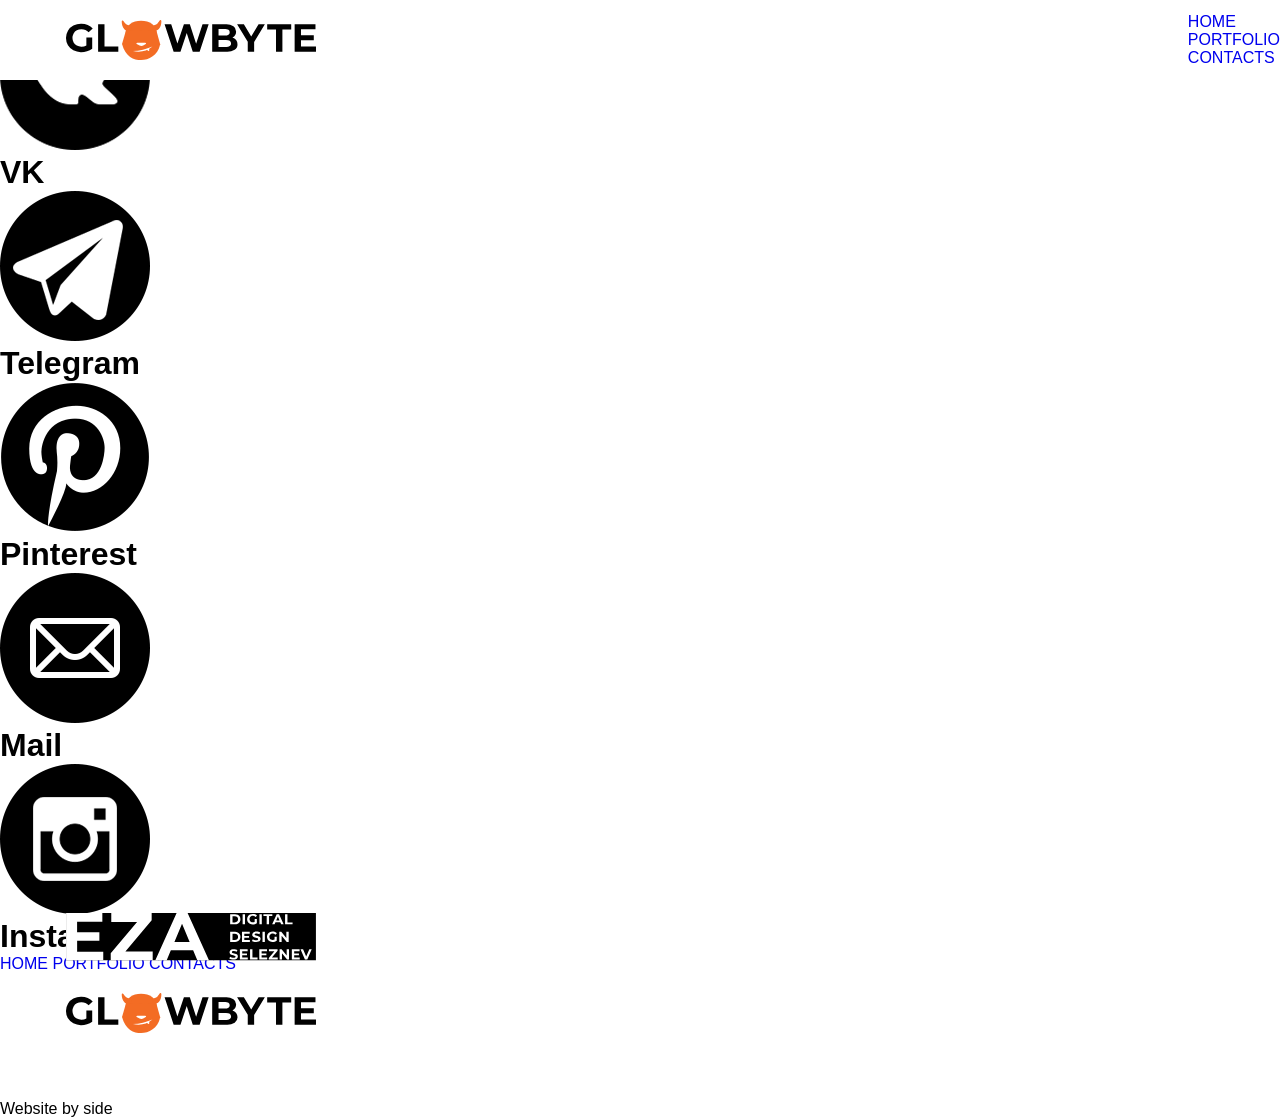
<file: contacts.html>
<!DOCTYPE html>
<html>
<head>
    <meta charset="UTF-8">
    <link rel="stylesheet" href="style.css">
    <link href="https://fonts.googleapis.com/css2?family=Raleway&display=swap" rel="stylesheet">
</head>
<body>
    <header>
        <div class="logo">
            <a href="index.html"><img class="graficlogo" src="img/my_logo.svg" alt="Logo"></a>
        </div>
        <nav>
            <div class="topnav" id="myTopnav">
                <div class="menu"><a href="index.html">HOME</a></div>
                <div class="menu"> <a href="portfolio.html">PORTFOLIO</a></div>
                
                <div class="menu"> <a href="contacts.html" class="mm">CONTACTS</a></div>
            </div>
        </nav>
    </header>
    <main>
       <div class="contacts__container">
            <div class="contacts">
                <div class="contacts__item">
                    <a href="https://vk.com/s_i_d_e" target="_blank"><img src="img/conacts_icon1.png" alt=""></a>
                    <h1>VK</h1>
                </div>
                <div class="contacts__item"> 
                    <a href="https://t.me/Seleznevg" target="_blank"><img src="img/conacts_icon2.png" alt=""></a>
                    <h1>Telegram</h1>
                </div>
                <div class="contacts__item">
                    <a href="https://pinterest.com/dark0527" target="_blank"><img src="img/conacts_icon3.png" alt=""></a>
                    <h1>Pinterest</h1>
                </div>
                <div class="contacts2">
                <div class="contacts__item2">
                    <a href="mailto:ujif245@gmail.com" target="_blank"><img src="img/conacts_icon4.png" alt=""></a>
                    <h1>Mail</h1>
                </div>
                <div class="contacts__item2">
                    <a href="https://www.instagram.com/kmfkg_byside/?hl=ru" target="_blank"><img src="img/conacts_icon5.png" alt=""></a>
                    <h1>Instagram</h1>
                </div>
                </div>
        </div>
    </main>
    <footer>
        <nav>
            <a href="index.html">HOME</a>
            <a href="portfolio.html">PORTFOLIO</a>
            
            <a href="contacts.html" class="border_bottom">CONTACTS</a>
        </nav>
        <div class="logo">
            <a href="index.html.html"><img class="graficlogo" src="img/my_logo.svg" alt=""></a>
        </div>
        <div class="social">
            <a href="https://vk.com/s_i_d_e"><img src="img/footer_icon1.png" alt=""></a>
            <a href="https://t.me/Seleznevg"><img src="img/footer_icon2.png" alt=""></a>
            <a href="https://pinterest.com/dark0527"><img src="img/footer_icon3.png" alt=""></a>
            <a href="mailto:ujif245@gmail.com"><img src="img/footer_icon4.png" alt=""></a>
            <a href="https://www.instagram.com/kmfkg_byside/?hl=ru"><img src="img/footer_icon5.png" alt=""></a>
        </div>
        <p>Website by side</p>
    </footer>
</body>
</html>
</file>
<file: style.css>
*{
    margin: 0;
}
a{
    text-decoration: none;
}
body{
    font-family: 'Montserrat', sans-serif; 
    background: white;
}




.menu__item{
	color: #000000;
    text-decoration: none;
	font-family: 'Montserrat';
	font-weight: 300;
    font-size: 18px;
}
.menu__item:hover{
	border-bottom: 2px solid #FD6A00;
}
header {
	position: fixed;
	width: 100%;
	top: 0;
	left: 0;
	z-index: 20;
	height:100px;
    
    display: flex;
    padding: -5px 0;
    padding-top: -10px;
    align-items: center;
    justify-content: space-between;
	
}
.header_back{
    position: fixed;
	width: 100%;
	top: -3px;
	left: 0;
	z-index: 19;
	height:100px;
    background-image: url(svg/hheder.svg) ;
    background-repeat: no-repeat;
    
}
.logo{
		display: block;
	width: 100px;
	height: 80px;
	background-image: url(svg/logo.svg);
    background-repeat: no-repeat;
    background-position: left;
	
	transform: scale(2.5);
	margin-left: 11vw;
}

.containerhh{
	display: flex;
	flex-direction: row;
    width: 100%;
    max-width: 1700px;
    margin: 0 auto;
    padding: 10px;
    position: relative;
}
.header__nav {
	padding-right: 50px;
	flex: 1 1 70%;
    right: 36px;
    display: block;
	display: flex;
	align-items: center;
	justify-content: flex-end;
}
.header__menu {
    margin-top: -30px;
    display: flex;
	position: relative;
}
.header__menu li {
	list-style: none;
	margin: 0px 0px 0px 36px;
	color: #000;
	font-size: 16px;
	text-transform: uppercase;
	text-decoration: none;
}



.back_monster_1{
    position: absolute;
    top: 150px;
    z-index: 0;
    right: 0;
    height: 1250px;
    width: 900px;
    background-image: url(svg/monster_1.svg);
    background-repeat: no-repeat;
}
.main_back{
    top: 720px;
    width: 100%;
    height: 2540px;
    position: absolute;
    z-index: 1;

    display: flex;
    flex-direction: column;
}
.main_back_011{
    top: 1000px;
    width: 100%;
    height: 1500px;
    position: absolute;
    z-index: 0;
    background-color: #FD6A00;
   
}
.mb_1{
    
    background-image: url(svg/mb_1.svg);
    background-repeat: no-repeat;
    background-position: top;
    width: 100%;
    height: 1320px;
    
}
.mb_2{
    background-color: #FD6A00;
    height: 0px;
    width: 100%;
}
.mb_3{
    background-image: url(svg/mb_2.svg);
    background-repeat: no-repeat;
    background-position: bottom;
    width: 100%;
    height: 1460px;
}
.main_back_3{
    top: 5100px;
    width: 100%;
    height: 2030px;
    
    background-image: url(svg/total.svg);
    background-repeat: no-repeat;
    background-position: bottom;
    background-position: center;
    position: absolute;
    z-index: 1;
}
.main_back_4{
    top: 4070px;
    width: 100%;
    height: 1300px;
 
    background-image: url(svg/road.svg);
    background-repeat: no-repeat;
    background-position: bottom;
    background-position: center;
    position: absolute;
    z-index: 1;
}
.main_back_2{
    top: 150px;
    right: 50px;
    width: 850px;
    height: 750px;
   
    background-repeat: no-repeat;
    background-position: left;
    
    position: absolute;
    z-index: 0;
}
.mb3{
    top: 3350px;
    right: 480px;
    width: 300px;
    height: 300px;
    background-image: url(svg/p_4.svg);
    background-position: left;
    background-repeat: no-repeat;
    position: absolute;
    z-index: 0;
}
.mb5{
    background-image: url(svg/p_42.svg);
    top: 3550px;
    left: -1100px;
    width: 600px;
    height: 600px;
    background-image: url(svg/p_41.svg);
    background-position: center;
    background-repeat: no-repeat;
    position: absolute;
    z-index: 0;
}
.mb6{
    top: 5000px;
    width: 2000px;
    height: 1080px;
    background-color: #00ffbf;
    background-image: url(svg/total.svg);
    background-position: center;
    background-repeat: no-repeat;
    position: absolute;
    z-index: 0;
}
.big_container{
  
    margin: auto;
    min-height: 9000px;
    max-height: 16000px;
    
    z-index: 2;
    position: relative;
    width: 100%;
    background-image: url(svg/footer.svg);
    background-repeat: no-repeat;
    background-position: bottom;
}
.footer{
    height: 270px;
    width: 100%;
    opacity: 0.5;
}
.container{
    max-width: 1420px;
    margin: auto;
    padding: 0px 100px;
    min-height: 8000px;
    max-height: 16000px;
    position: relative;
    z-index: 2;
}
.main_page{
    margin-bottom: 200px;
    height: 850px;
    max-width: 1420px;
    display: flex;
    justify-content: center;
}
.main_page01{
    width: 100%;
    height: 750px;

    display: flex;
}
.left{
    padding: 0 3%;
    margin-top: 7%;
    padding-top: 4%;
    height: 700px;
    flex: 1 1 55%;

    display: flex;
    flex-direction: column;
    background-image: url(svg/back1.svg);
    background-repeat: no-repeat;
    background-position: top;
}
.back_icon{
    color: #FD6A00;
    
}
.dddf{
    color: brown;
}
.h_text{
    margin-top: 10px;
    flex: 0 1 300px;
    width: 100%;
    background-image: url(svg/h.svg);
    background-repeat: no-repeat;
    background-position: center;
}
.container_regular_text{
    margin: 10px 0;
    width: 100%;
    display: flex;
}
.regular_text{
    
    margin-top: 2%;
    width: 100%;
    font-size: 25px;
}
/* .head_monster{
    display: none;
    width: 35%;
    background-color: crimson;
    background-image: url(head.svg);
    background-repeat: no-repeat;
    background-position:center; 
} 
*/
.container_button{
    width: 100%;
    margin-top: 5%;
    display: flex;
    justify-content: start;
}
.grand_button{
    flex: 0 1 640px;
    height: 70px;
    border: 4px solid black;
    display: flex;
    align-items: center;
    justify-content: center;
    font-size: 25px;
    font-weight: 500;
    font-family: 'Montserrat';
    text-decoration: none;
    color: black;
}
.grand_button:hover{
    color: white;
    background-color: #FD6A00;
    font-family: 'Montserrat';
    text-decoration: none;
}

.right{
    margin-left: 50px;
    
    background-position: bottom;
    background-repeat: no-repeat;
    z-index: 0;
    height: 200px;
    flex: 1 1 60%;
}
.page_2{
    padding: 0 3%;
    height: 1080px;
    max-width: 1420px;
    margin-bottom: -150px;
}
.p2_h{
    height: 225px;
    width: 100%;

}
.p2_h01{
    font-size: 80px;
    font-weight:700;
    display: flex;
    align-items: center;
    height: 125px;
    width: 100%;
}
.p2_h02{

    font-size: 18px;
    height: 50px;
    width: 100%;

}
.square_container{
    height: 670px;
    margin: auto;
    max-width: 70%;
    display: flex;
    flex-direction: row;
    justify-content: center;
    align-items: center;
    
    flex-wrap: wrap;
    
}
.square{
    height: 300px;
    flex: 0 0 300px;
    background: white;
    border-radius: 10%;
    padding-left: 15px;
    margin: 0 15px;
}
.square_h{
    padding-left: 10px;
    font-size: 23px;
    font-weight:600;
    height: 120px;
    width: 100%;
    display: flex;
    margin-top: 50px;
    align-items: end;
    margin-bottom: -30px;
}
.square_r{
    box-sizing: border-box;
    padding-left: 20px;
    padding-right: 30px;
    font-size: 16px;
    margin-top: 10px;
}
.page_5{
    max-width: 1420px;
    padding: 0 3%;
    height: 1080px;
   
    background-repeat: no-repeat;
    background-position: center;
    background-position: top;
}
.page_6{
    box-sizing: border-box;
    margin-top: 400px;
    height: 1100px;
    width: 100%;
}
.p6_h{
    color: white;
    margin-top: 600px;
    height: 100px;
    width: auto;

    font-size: 80px;
    font-weight:700;
}
.regular_text_6{
    margin-top: 50px;
    height: 300px;
    width: auto;
    font-size: 25px;
    font-weight:300;
    color: white;
}
.page_7{
    margin-top: -150px;
    padding-top: 100px;
    min-height: 600px;
    max-height: 4000px;
    width: auto;
}
section {
    min-height: 100vh;
    width: 80%;
    margin: 0 auto;
    display: flex;
    flex-direction: column;
    align-items: center;
  }

.p7_h{
    padding-bottom: 50px;
    font-size: 80px;
    height: 100px;
    width:auto;
    font-weight:700;
}
.faq{
    max-width: 700px;
    margin-top: 1rem;
    padding-bottom: 1rem;
    border-bottom: 1px solid black;
    cursor: pointer;
}

.qustion {
    display: flex;
    justify-content: space-between ;
    align-items: center;
}

.qustion h3{
    font-size: 20px;
    font-weight:500;
}

.answer {
    max-height: 0;
    overflow: hidden;
    transition: max-height 1.4s ease;
}

.answer p{
    padding-top: 1rem;
    line-height: 1.6;
    font-size: 18px;
}
.faq.active .answer{
    max-height: 300px;
    animation: fade 1s ease-in-out;
}
.faq.active svg{
    transform: rotate(180deg);
}

svg{
    transition: transform 0.5s ease-in;
}

@keyframes fade{
    from{
        opacity: 0;
        transform: translateY(-10px);
    }
    to{
        opacity: 1;
        transform: translateY(0px);
    }
}
.svg-circleplus { height: 50px; stroke: #FD6A00; }

.page_3{
    height: 1080px;
    width: auto;
    margin-top: 100px;
    display: flex;
    flex-direction: column;
}
.p3_h{
    box-sizing: border-box;
    padding-right: 20px;
    font-size: 80px;
    width: 100%;
    display: flex;
    justify-content: end;
 
    font-weight:700;
    align-items: center;
    height: 125px;
    flex-direction: row-reverse;
}
.big_sec{
    height: 1000px;
    width: auto;
   
    padding: 0 180px;
}
.sec_squared_one{
    height: 120px;
    flex: 0 0 120px;
    background-image: url(svg/one.svg) ;
    background-repeat: no-repeat;
    background-position: right ;
}
.sec_squared_two{
    box-sizing: border-box;
    margin-left: -35px;
    height: 120px;
    flex: 0 0 120px;
    background-image: url(svg/two.svg) ;
    background-repeat: no-repeat;
    background-position: left ;
}
.sec_squared_three{
    height: 120px;
    flex: 0 0 120px;
    background-image: url(svg/three.svg) ;
    background-repeat: no-repeat;
    background-position: right ;
}
.secsec{
    margin-top: 90px;
    height: 150px;
    width: auto;
  
    display: flex;
}
.secsecr{
    margin-top: 90px;
    font-size: 20px;
    display: flex;
    justify-content: end;
    flex-direction: row-reverse;
 
}
.sec_h{
    margin-bottom: 15px;
    font-size: 23px;
    font-weight: 600;
}
.sec_text{
    height: 150px;
    width: 550px;
    padding-left: 10px;
    font-size: 20px;
    margin-left: 25px;
    border-left: 2px solid black;
}
.sec_textr{
    height: 150px;
    width: 500px;
    padding-right: 10px;
    font-size: 20px;
    margin-right: 55px;
    border-right: 2px solid black;
}
.page_4{
    width: auto;
    height: 1000px;
    margin-top: 80px;
    display: flex;
    align-items: center;
    flex-direction: column;
}
.p4_h{
    display: flex;
    padding-left: 40px;
    height: 100px;
    width: 100%;
    font-size: 100px;
    font-weight:700;
}
.item_house{
    margin-top: 180px;
   
    height: 600px;
    display: flex;
    justify-content: center;
    flex-direction: row;
    align-items: center;
}
.owldddf{
    height: 400px;
    width: 400px;
  
}
.item{
    margin: auto;
    height: 320px;
    width: 320px;
    display: flex;
    flex-direction: column;
    justify-content: flex-end;
    align-items: center;
}
.squ_owl{
    background-color: black;
    width: 250px;
    height: 250px;
    margin-bottom: 10px;
}
.item11{
    height: 40px;
    width: 100%;
    display: flex;
    justify-content: center;
    font-size: 14px;
}
.item12{
    display: flex;
    justify-content: center;
    font-size: 25px;
    font-weight:600;
    height: 25px;
    width: 100%;
}
.page_8{
    height: 960px;
    width: auto;
}
.p8_h{
    height: 150px;
    width: auto;
    background-image: url(svg/h_form.svg);
    background-repeat: no-repeat;
    background-position: center;
}
.p8_main{
    margin-top: 60px;
    height: 600px;
    width: auto;
    display: flex;
    justify-content: center;
    align-items: center;
    flex-direction: column;
}
.line{
    margin-top: 20px;
    padding-left: 10px;
    height: 40px;
    flex: 1 1 600px;
    box-sizing: border-box;
    display: flex;
    align-items: center;
    color: #7C7C7C;
}
.line6{
    margin-top: 20px;
    padding-left: 10px;
    height: 50px;
    width: 200px;
    display: flex;
    justify-content: center;
    align-items: center;
    color: #7C7C7C;
    border: 1px solid black;
}
.clear{
    display: none;
}
.custom-select {
    position: relative;
  }
  .custom-select select {
    display: none; /*hide original SELECT element:*/
    color: #7C7C7C;
  }
  /*style the arrow inside the select element:*/
  .select-selected:after {
    position: absolute;
    content: "";
    top: 14px;
    right: 10px;
    width: 0;
    height: 0;
    background-image: url(svg/que_form.svg);
    border: 6px solid transparent;
    border-color: #7C7C7C transparent transparent transparent;
  }
  /*point the arrow upwards when the select box is open (active):*/
  .select-selected.select-arrow-active:after {
    border-color: transparent transparent #7C7C7C transparent;
    top: 7px;
  }
  /*style the items (options), including the selected item:*/
  .select-items div,.select-selected {
    color: #7C7C7C;
    padding: 8px 0;
    border: 1px solid transparent;

    cursor: pointer;
  }
  .select-items {
    position: absolute;
    background-color: white;
    top: 100%;
    left: 0;
    right: 0;
    z-index: 99;
  }
  /*hide the items when the select box is closed:*/
  .select-hide {
    display: none;
  }
  .select-items div:hover, .same-as-selected {
    background-color: rgba(0, 0, 0, 0.1);
  }
  .owl-nav{
      display: flex;
      justify-content: flex-end;

  }
  .navClass{
      width: 100px;
      height: 100px;
      background-color: blueviolet;
  }
  .owl-prev{
     background-color: rgb(255, 0, 0);
      box-sizing: border-box;
      width: 100px;
      height: 100px;
      border: 10px  solid black;
      font-size: 100px;
  }
  .owl-next{
      background-image: url(svg/p_4.svg);
    background-color: rgb(255, 0, 0);
     box-sizing: border-box;
     width: 100px;
     height: 100px;
     color: blue;
     font-size: 100px;
 }
 .rdr{
     color: brown;
     width: 100px;
     height: 100px;
 }
 .name1:focus{
    text-decoration: none;
    border: 4px solid red;
 }
 input[type=text]:focus{
    outline: none; 
 }
 input[type=role]:focus{
    outline: none; 
 }
 input[type=tell]:focus{
    outline: none;
 }
 input[type=email]:focus{
    outline: none;
 }
 input[type=name]:focus{
    outline: none;
 }
 input[type=text]:focus{
    outline: none; 
 }
/* Sprite */
.radio, .drop li, .slct, .check {
	background: url(svg/sprite.png) 0 0 no-repeat;
}
/* = Input */
.customForm input {
	width: 500px;
	font-size: 15px;
	padding: 6px 0 4px 10px;
	border: 1px solid black;
    font-weight: 500;
    font-family: 'Montserrat';
    z-index: 99;
}
.customForm textarea {
    color: #9c9c9c;
    font-weight: 500;
    margin-top: 20px;
	display: block;
	/* = Убираем скролл */
	overflow: auto;
	/* = Убираем увеличение */
	resize: none;
	width: 500px;
	height: 50px;
    font-size: 12px;
	border: 1px solid black;
    font-weight: 500;
	/* = Добавим фон, рамку, отступ */
    margin-bottom: 20px;
    font-family: 'Montserrat';
    box-sizing: border-box;
    padding-left: 10px;
    z-index: 99;
    position: relative;
}
textarea:focus{
    outline: none;
}
/* = Переключатели Radio Button */
.radioblock{
    margin-top: 20px;
    display: flex;
    justify-content: space-around;
    width: 500px;
    margin-bottom: 10px;
    font-family: 'Montserrat';
    z-index: 99;
}
.radio {
	display: block;
	height: 25px;
	background-position: 0 -56px;
	coloR: #444;
	cursor: pointer;
	text-indent: 22px;
	font-size: 13px;
    font-family: 'Montserrat';
    z-index: 99;
}
.radio.active {
	background-position: 0 -86px;
}
.radio.error {
	border-color: #ff0000;
}
/*	=	Select */
.slct {
    margin-top: 20px;
	display: block;
	
    font-weight: 500;
    box-sizing: border-box;
	width: 500px;
    height: 40px;
	display: flex;
    align-items: center;
    padding-left: 10px;
	color: #B9B9C1;
	background-position: 290px -145px;
    font-family: 'Montserrat';
	/*
		Супер финт обрезаем текст
		чтобы не вылезал за рамку
	*/
	overflow: hidden;
	white-space:nowrap;
	text-overflow: ellipsis;
	-o-text-overflow: ellipsis;	
    border: 1px solid black;
    font-size: 15px;
}
.slct.active {
	border-bottom: none;
}
.drop {
	margin: 0;
	padding: 0;
	width: 500px;
	border: 1px solid #363636;
	border-top: none;
	display: none;
	position: absolute;
	background: #fff;
}
.drop li {
	list-style: none;
	border-top: 1px solid #e8e8e8;
	cursor: pointer;
	display: block;
	color: #444;
	padding: 4px 15px 4px 25px;
	background-position: 10px -119px;
}
.drop li:hover {
	background-color: #e8e8e8;
	color: #222;
}
.sendmail{
    display: flex;
    justify-content: center;
}

/*	=	Form Send */
.sendmail button {
    margin-top: 30px;
	width: 200px;
	height: 40px;
	border: 2px solid rgb(58, 58, 58);
	background: #fff;
	color: rgb(0, 0, 0);
	cursor: pointer;
    box-shadow: #363636 ;
    font-size: 20px;
    font-weight: 500;
    font-family: 'Montserrat';
    z-index: 99;
}
.sendmail button:hover {
    background-color: #FD6A00;
    color: white;
    
}
.textarea{
    outline: none;
    font-family: 'Montserrat';
}
.sendmail button:active {
	zoom: 1;
}
.footer{
   
}
.bl1{
    height: 600px;
    left: -50px;
    bottom: -7750px;
    width: 100%;
    background-image: url(svg/bl_left1.svg);
    background-repeat: no-repeat;
    background-position: left;
    position: absolute;
    z-index: 0;
}
.bl2{
    height: 440px;
    left: 0px;
    bottom: -6650px;
    width: 100%;
    background-image: url(svg/bl_left2.svg);
    background-repeat: no-repeat;
    background-position: left;
    position: absolute;
    z-index: 0;
}
.bl3{
    height: 440px;
    right: 0px;
    bottom: -7150px;
    width: 100%;
    background-image: url(svg/bl_right.svg);
    background-repeat: no-repeat;
    background-position: right;
    position: absolute;
    z-index: 0;
}
.container_button{
 
}
.liquid-button{
    margin-top: -25px;
    margin-left: 22%;
    font-family: 'Montserrat';
    transform: scale(1.9); 
}
.liquid-button path {
  cursor: pointer;
   
}
.thankyou_message {
    padding: 20px 10px 30px 10px;
    width: 55%;
    background-color: #FD6A00;
    text-align: center;
   border-radius: 40px;
   color: white;
}
.thankyou_message_h1{
    font-size: 3vw;
}
.thankyou_message_h1_01{
    font-size: 1.5vw;
    margin-bottom: 5px;
}
.thankyou_message_p{
    font-size: 1vw;
}
h5{
    font-size: 1vw;
}




@-moz-document url-prefix() {
  .square_h{
    padding-left: 10px;
    font-size: 23px;
    font-weight:600;
    height: 120px;
    width: 100%;
    display: flex;
    margin-top: 10px;
    align-items: end;
    margin-bottom: 10px;
}
.square_r{
    box-sizing: border-box;
    padding-left: 20px;
    padding-right: 30px;
    font-size: 16px;
}
}
@media (max-width:1790px){
    .header__menu{
        margin-top: 0px;
    }
    .back_monster_1{
    position: absolute;
    top: 120px;
    z-index: 0;
    right: 0;
    height: 1250px;
    width: 800px;
    background-image: url(svg/monster_1.svg);
    background-repeat: no-repeat;
    }
    header {
	position: fixed;
	width: 100%;
	top: 0;
	left: 0;
	z-index: 20;
	height:80px;
    background-color: white;
    background-repeat: no-repeat;
    display: flex;
    padding: -5px 0;
    
    align-items: center;
    justify-content: space-between;
	
    }
    .page_6{
        padding-left: 20px;
    }
    .main_back_2{
    top: 150px;
    right: 20px;
    width: 850px;
    height: 750px;
 
    background-repeat: no-repeat;
    background-position: left;
    
    position: absolute;
    z-index: 0;
    }
}
@media (max-width:1740px){
    .bl1{
    height: 600px;
    left: -800px;
    bottom: -7700px;
    width: 100%;
    background-image: url(svg/bl_left1.svg);
    background-repeat: no-repeat;
    background-position: bottom;
    position: absolute;
    z-index: 0;
}
.bl2{
    height: 440px;
    left: -750px;
    bottom: -6750px;
    width: 100%;
    background-image: url(svg/bl_left2.svg);
    background-repeat: no-repeat;
    background-position: bottom;
    position: absolute;
    z-index: 0;
}
.bl3{
    height: 440px;
    right: 0px;
    bottom: -7000px;
    width: 100%;
    background-image: url(svg/bl_right.svg);
    background-repeat: no-repeat;
    background-position: right;
    position: absolute;
    z-index: 0;
}
    .page_7{
        margin-top: -150px;
    }
    .page_6{
        padding-left: 40px;
    }
    .main_back_2{
    top: 150px;
    right: 100px;
    width: 850px;
    height: 750px;
 
    background-repeat: no-repeat;
    background-position: right;
    position: absolute;
    z-index: 0;
    }
}
@media (max-width:1620px){
    .back_monster_1{
    position: absolute;
    top: 120px;
    z-index: 0;
    right: 30px;
    height: 1250px;
    width: 700px;
    background-image: url(svg/monster_1.svg);
    background-repeat: no-repeat;
    }
    .bl1{
    height: 600px;
    left: -650px;
    bottom: -7500px;
    width: 100%;
    background-image: url(svg/bl_left1.svg);
    background-repeat: no-repeat;
    background-position: bottom;
    position: absolute;
    z-index: 0;
}
.bl2{
    height: 440px;
    left: -750px;
    bottom: -6550px;
    width: 100%;
    background-image: url(svg/bl_left2.svg);
    background-repeat: no-repeat;
    background-position: bottom;
    position: absolute;
    z-index: 0;
}
.bl3{
    height: 300px;
    right: 0px;
    bottom: -6700px;
    width: 100%;
    background-image: url(svg/bl_right.svg);
    background-repeat: no-repeat;
    background-position: right;
    position: absolute;
    z-index: 0;
}
    .page_7{
        margin-top: -250px;
    }
    .main_back_3{
        top: 5160px;
        width: 100%;
        height: 1800px;
        background-image: url(svg/total.svg);
        background-repeat: no-repeat;
        background-position: bottom;
        background-position: center;
        position: absolute;
        z-index: 1;
    }
    .page_6{
        padding-left: 60px;
    }
    .main_back_4{
    top: 4100px;
    width: 100%;
    height: 1300px;
 
    background-image: url(svg/road.svg);
    background-repeat: no-repeat;
    background-position: bottom;
    background-position: center;
    position: absolute;
    z-index: 1;
}
    .page_5{
        margin-top: -100px;
    }
    .big_sec{
        padding: 0 100px;
    }
    .main_back_2{
    top: 120px;
    right: 70px;
    width: 850px;
    height: 750px;
   
    background-repeat: no-repeat;
    background-position: right;
    position: absolute;
    z-index: 0;
    }
    .footer{
        height: 230px;
    }
}
@media (max-width:1500px){
    .page_7{
        margin-top: -300px;
    }
    .main_back_3{
        top: 5100px;
        width: 100%;
        height: 1800px;
        background-image: url(svg/total.svg);
        background-repeat: no-repeat;
        background-position: bottom;
        background-position: center;
        position: absolute;
        z-index: 1;
    }
    .page_6{
        margin-top: -30px;
        padding-left: 80px;
    }
    .main_back_2{
    top: 120px;
    right: 20px;
    width: 850px;
    height: 750px;
   
    background-repeat: no-repeat;
    background-position: right;
    position: absolute;
    z-index: 0;
    }
}
 @media (max-width:1420px){
    .big_container{
        margin: auto;
        min-height: 7500px;
        max-height: 14000px;
    }
    .h_text{
        margin-bottom: -50px;
    }
    .back_monster_1{
        position: absolute;
        top: 150px;
        z-index: 0;
        right: 30px;
        height: 1250px;
        width: 670px;
        background-image: url(svg/monster_1.svg);
        background-repeat: no-repeat;
    }
    .footer{
        
    }
       .bl1{
    height: 600px;
    left: -600px;
    bottom: -6900px;
    width: 100%;
    background-image: url(svg/bl_left1.svg);
    background-repeat: no-repeat;
    background-position: bottom;
    position: absolute;
    z-index: 0;
}
.bl2{
    height: 440px;
    left: -650px;
    bottom: -6000px;
    width: 100%;
    background-image: url(svg/bl_left2.svg);
    background-repeat: no-repeat;
    background-position: bottom;
    position: absolute;
    z-index: 0;
}
.bl3{
    height: 300px;
    right: 0px;
    bottom: -6300px;
    width: 100%;
    background-image: url(svg/bl_right.svg);
    background-repeat: no-repeat;
    background-position: right;
    position: absolute;
    z-index: 0;
}
     .main_back_3{
        top: 4550px;
        width: 100%;
        height: 1800px;
        background-image: url(svg/total.svg);
        background-repeat: no-repeat;
        background-position: bottom;
        background-position: center;
        position: absolute;
        z-index: 1;
    }
    .page_6{
        margin-top: -300px;
        padding-left: 80px;
    }
    .main_back_4{
        box-sizing: border-box;
        top: 3700px;
        width: 100%;
        height: 1160px;
    
        background-image: url(svg/road.svg);
        background-repeat: no-repeat;
        background-position: bottom;
        background-position: center;
        position: absolute;
        z-index: 1;
    }   
    .mb3{
        top: 3150px;
        right: 300px;
        width: 300px;
        height: 300px;
        background-image: url(svg/p_4.svg);
        background-position: left;
        background-repeat: no-repeat;
        position: absolute;
        z-index: 0;
    }
    .mb5{
        background-image: url(svg/p_42.svg);
        top: 3250px;
        left: -1100px;
        width: 600px;
        height: 600px;
        background-image: url(svg/p_41.svg);
        background-position: center;
        background-repeat: no-repeat;
        position: absolute;
        z-index: 0;
    }
    .p4_h{
        display: flex;
        padding-left: 40px;
        height: 100px;
        margin-bottom: -50px;
        width: 100%;
        font-size: 100px;
        font-weight:700;
    }
        .main_back{
            top: 720px;
            width: 100%;
            height: 2250px;
        }
    .mb_3{
        background-image: url(svg/mb_2.svg);
        background-repeat: no-repeat;
        background-position: bottom;
        width: 100%;
        height: 1460px;
    }
    .main_page{
        margin-bottom: 200px;
        height: 700px;
        max-width: 1420px;
        display: flex;
        justify-content: center;
    }
    .main_page01{
        width: 100%;
        height: 700px;

        display: flex;
    }
    .left{
        padding: 0 3%;
        margin-top: 9%;
        padding-top: 4%;
        height: 600px;
        flex: 1 1 55%;

        display: flex;
        flex-direction: column;
        background-image: url(svg/back1.svg);
        background-repeat: no-repeat;
        background-position: top;
    }
     .regular_text{
        font-size: 22px;
    }
     .main_back_2{
        top: 120px;
        right: 20px;
        width: 650px;
        height: 750px;
       
        background-repeat: no-repeat;
        background-position: right;
        
        position: absolute;
        z-index: 0;
    }
    .squ_owl{
        background-color: black;
        width: 220px;
        height: 220px;
        margin-bottom: 10px;
    }   
    .page_3{
        margin-top: 0px;
        height: 1100px;
    }
    .page_7{
        margin-top: -400px;
    }
     .big_sec{
        padding: 0 50px;
    }
    .square_container{
        max-width: 90%;
    }
    
}
@media (max-width:1340px){
    .h_text{
    margin-top: -100px;
    flex: 0 1 300px;
    width: 100%;
    background-image: url(svg/h.svg);
    background-repeat: no-repeat;
    background-position: center;
    }
    .back_monster_1{
    position: absolute;
    top: 100px;
    z-index: 0;
    right: 30px;
    height: 1250px;
    width: 550px;
    background-image: url(svg/monster_1.svg);
    background-repeat: no-repeat;
    }
    .page_7{
        margin-top: -400px;
    }
    .main_back_3{
        top: 4530px;
        width: 100%;
        height: 1800px;
        background-image: url(svg/total.svg);
        background-repeat: no-repeat;
        background-position: bottom;
        background-position: center;
        position: absolute;
        z-index: 1;
    }
    .page_6{
        margin-top: -300px;
        padding-left: 80px;
    }
    .main_back{
        top: 550px;
        width: 100%;
        height: 2470px;
    }
}
@media (max-width:1290px){
    .big_container{
        margin: auto;
        min-height: 7300px;
        max-height: 14000px;
    }
    .container{
    
        min-height: 7800px;
    }
    .footer{
        
    }
       .bl1{
    height: 600px;
    left: -650px;
    bottom: -6600px;
    width: 100%;
    background-image: url(svg/bl_left1.svg);
    background-repeat: no-repeat;
    background-position: bottom;
    position: absolute;
    z-index: 0;
}
.bl2{
    height: 440px;
    left: -650px;
    bottom: -5700px;
    width: 100%;
    background-image: url(svg/bl_left2.svg);
    background-repeat: no-repeat;
    background-position: bottom;
    position: absolute;
    z-index: 0;
}
.bl3{
    height: 300px;
    right: 0px;
    bottom: -6000px;
    width: 100%;
    background-image: url(svg/bl_right.svg);
    background-repeat: no-repeat;
    background-position: right;
    position: absolute;
    z-index: 0;
}
    .main_back_3{
        top: 4300px;
        width: 100%;
        height: 1800px;
        background-image: url(svg/total.svg);
        background-repeat: no-repeat;
        background-position: bottom;
        background-position: center;
        position: absolute;
        z-index: 1;
    }
    .page_6{
        margin-top: -600px;
        padding-left: 85px;
    }
   .main_back_4{
        box-sizing: border-box;
        top: 3740px;
        width: 100%;
        height: 960px;
    
        background-image: url(svg/road.svg);
        background-repeat: no-repeat;
        background-position: bottom;
        background-position: center;
        position: absolute;
        z-index: 1;
    } 
}
@media (max-width:1222px){
    .back_monster_1{
    position: absolute;
    top: 80px;
    z-index: 0;
    right: 30px;
    height: 1250px;
    width: 550px;
    background-image: url(svg/monster_1.svg);
    background-repeat: no-repeat;
    }
        .footer{
       
    }
    .page_8{
        
       
    }
    .big_container{
    margin: auto;
    min-height: 7500px;
    max-height: 14000px;
}
    .container{
    max-width: 1420px;
    margin: auto;
    padding: 0px 100px;
    min-height: 7500px;
    max-height: 14000px;
    position: relative;
    z-index: 2;
    }
       .bl1{
    height: 600px;
    left: -500px;
    bottom: -6400px;
    width: 100%;
    background-image: url(svg/bl_left1.svg);
    background-repeat: no-repeat;
    background-position: bottom;
    position: absolute;
    z-index: 0;
}
.bl2{
    height: 440px;
    left: -650px;
    bottom: -5400px;
    width: 100%;
    background-image: url(svg/bl_left2.svg);
    background-repeat: no-repeat;
    background-position: bottom;
    position: absolute;
    z-index: 0;
}
.bl3{
    height: 300px;
    right: 0px;
    bottom: -5700px;
    width: 100%;
    background-image: url(svg/bl_right.svg);
    background-repeat: no-repeat;
    background-position: right;
    position: absolute;
    z-index: 0;
}
    .main_back_3{
        top: 4160px;
        width: 100%;
        height: 1800px;
        background-image: url(svg/total.svg);
        background-repeat: no-repeat;
        background-position: bottom;
        background-position: center;
        position: absolute;
        z-index: 1;
    }
    .page_6{
        margin-top: -650px;
        padding-left: 70px;
    }
    .main_back_4{
        box-sizing: border-box;
        top: 3620px;
        width: 100%;
        height: 960px;
    
        background-image: url(svg/road.svg);
        background-repeat: no-repeat;
        background-position: bottom;
        background-position: center;
        position: absolute;
        z-index: 1;
    }  
    .mb3{
        top: 3000px;
        right: 300px;
        width: 300px;
        height: 300px;
        background-image: url(svg/p_4.svg);
        background-position: left;
        background-repeat: no-repeat;
        position: absolute;
        z-index: 0;
    }
    .mb5{
        background-image: url(svg/p_42.svg);
        top: 3150px;
        left: -850px;
        width: 600px;
        height: 600px;
        background-image: url(svg/p_41.svg);
        background-position: center;
        background-repeat: no-repeat;
        position: absolute;
        z-index: 0;
    }
    .page_3{
        height: 1050px;
    }
    .p4_h{
        margin-bottom: -70px;
    }
    .mb3{
        margin-bottom: 500px;
    }
    .main_back{
         margin-top: -20px;
         height: 2300px;
     }
    .main_page{
        margin-bottom: 200px;
        height: 600px;
        max-width: 1420px;
        display: flex;
        justify-content: center;
    }
    .main_page01{
    width: 100%;
    height: 600px;

    display: flex;
    }
    .left{
    padding: 0 3%;
    margin-top: 9%;
    padding-top: 4%;
    height: 500px;
    flex: 1 1 60%;

    display: flex;
    flex-direction: column;
    background-image: url(svg/back1.svg);
    background-repeat: no-repeat;
    background-position: top;
    }
    .main_back_2{
    top: 140px;
    right: 20px;
    width: 650px;
    height: 550px;

    background-repeat: no-repeat;
    background-position: right;
    
    position: absolute;
    z-index: 0;
    }
    .regular_text{
    width: 100%;
    font-size: 20px;
    }

     .big_sec{
        padding: 0 20px;
    }

    .square_container{
        max-width: 100%;
    }
    .main_back_011{
        height: 1600px;
    }
}
@media (max-width:1120px){
    .main_back{
         margin-top: -50px;
         height: 2350px;
     }
    .back_monster_1{
    position: absolute;
    top: 80px;
    z-index: 0;
    right: 30px;
    height: 1250px;
    width: 500px;
    background-image: url(svg/monster_1.svg);
    background-repeat: no-repeat;
    }
   
     .big_container{
    margin: auto;
    min-height: 7500px;
    max-height: 14000px;
}
    .container{
    max-width: 1420px;
    margin: auto;
    padding: 0px 100px;
    min-height: 7400px;
    max-height: 14000px;
    position: relative;
    z-index: 2;
    }
       .bl1{
    height: 550px;
    left: -500px;
    bottom: -6250px;
    width: 100%;
    background-image: url(svg/bl_left1.svg);
    background-repeat: no-repeat;
    background-position: bottom;
    position: absolute;
    z-index: 0;
}
.footer{
    height: 100px;
}
.bl2{
    height: 440px;
    left: -600px;
    bottom: -5200px;
    width: 100%;
    background-image: url(svg/bl_left2.svg);
    background-repeat: no-repeat;
    background-position: bottom;
    position: absolute;
    z-index: 0;
}
.bl3{
    height: 200px;
    right: 0px;
    bottom: -5500px;
    width: 100%;
    background-image: url(svg/bl_right.svg);
    background-repeat: no-repeat;
    background-position: right;
    position: absolute;
    z-index: 0;
}

    .page_7{
        margin-top: -400px;
    }
    .main_back_3{
        top: 4060px;
        width: 100%;
        height: 1800px;
        background-image: url(svg/total.svg);
        background-repeat: no-repeat;
        background-position: bottom;
        background-position: center;
        position: absolute;
        z-index: 1;
    }
    .page_6{
        margin-top: -750px;
        padding-left: 70px;
    }
    .main_back_4{
        box-sizing: border-box;
        top: 3600px;
        width: 100%;
        height: 910px;
    
        background-image: url(svg/road.svg);
        background-repeat: no-repeat;
        background-position: bottom;
        background-position: center;
        position: absolute;
        z-index: 1;
    }
}
@media (max-width:1020px){
    .thankyou_message {
    padding: 20px 10px 30px 10px;
    width: 75%;
    background-color: #FD6A00;
    text-align: center;
   border-radius: 40px;
   color: white;
    }
    .thankyou_message_h1{
        font-size: 4vw;
    }
    .thankyou_message_h1_01{
        font-size: 2vw;
        margin-bottom: 5px;
    }
    .thankyou_message_p{
        font-size: 1.5vw;
    }
    h5{
        font-size: 1.5vw;
    }
    .main_back{
         margin-top: -80px;
         height: 2300px;
     }
    .back_monster_1{
    position: absolute;
    top: 89px;
    z-index: 0;
    right: 30px;
    height: 1250px;
    width: 450px;
    background-image: url(svg/monster_1.svg);
    background-repeat: no-repeat;
    }
        .footer{
      height: 500px;
    }
    .page_8{
       
        height: 600px;
    }
     .big_container{
    margin: auto;
    min-height: 7100px;
    max-height: 14000px;
}
    .container{
    max-width: 1420px;
    margin: auto;
    padding: 0px 100px;
    min-height: 7220px;
    max-height: 14000px;
    position: relative;
    z-index: 2;
    }
       .bl1{
    height: 450px;
    left: -450px;
    bottom: -5800px;
    width: 100%;
    background-image: url(svg/bl_left1.svg);
    background-repeat: no-repeat;
    background-position: bottom;
    position: absolute;
    z-index: 0;
}
.bl2{
    height: 440px;
    left: -580px;
    bottom: -5100px;
    width: 100%;
    background-image: url(svg/bl_left2.svg);
    background-repeat: no-repeat;
    background-position: bottom;
    position: absolute;
    z-index: 0;
}
.bl3{
    height: 150px;
    right: 0px;
    bottom: -5200px;
    width: 100%;
    background-image: url(svg/bl_right.svg);
    background-repeat: no-repeat;
    background-position: right;
    position: absolute;
    z-index: 0;
}
    .page_7{
        margin-top: -500px;
    }
    .main_back_3{
        top: 3800px;
        width: 100%;
        height: 1800px;
        background-image: url(svg/total.svg);
        background-repeat: no-repeat;
        background-position: bottom;
        background-position: center;
        position: absolute;
        z-index: 1;
    }
    .page_6{
        margin-top: -880px;
        padding-left: 70px;
    }
    .p6_h{
        color: white;
        margin-top: 600px;
        height: 100px;
        width: auto;

        font-size: 70px;
        font-weight:700;
    }
    .regular_text_6{
        margin-top: 50px;
        height: 300px;
        width: auto;
        font-size: 20px;
        font-weight:300;
        color: white;
    }
    .main_back_4{
        box-sizing: border-box;
        top: 3520px;
        width: 100%;
        height: 780px;
    
        background-image: url(svg/road.svg);
        background-repeat: no-repeat;
        background-position: bottom;
        background-position: center;
        position: absolute;
        z-index: 1;
    }  
    .p4_h{
        margin-bottom: -100px;
    }
    .squ_owl{
        background-color: black;
        width: 220px;
        height: 220px;
        margin-bottom: 10px;
    }    
    .item{
        height: 350px;
        width: 250px;
        display: flex;
        flex-direction: column;
        justify-content: flex-end;
        align-items: center;
    }
}
@media (max-width:992px){
    .bl1{
        bottom: -5700px;
    }
    .back_monster_1{
    position: absolute;
    top: 89px;
    z-index: 0;
    right: 30px;
    height: 1250px;
    width: 400px;
    background-image: url(svg/monster_1.svg);
    background-repeat: no-repeat;
    }
    .grand_button{
        height: 60px;
    }

    .footer{
      
    }
    .page_8{
       
        height: 600px;
    }
     .big_container{
    margin: auto;
    min-height: 7050px;
    max-height: 16000px;
}
    .container{
    max-width: 1420px;
    margin: auto;
    padding: 0px 100px;
    min-height: 7000px;
    max-height: 16000px;
    position: relative;
    z-index: 2;
    }
    .main_back_3{
        top: 3730px;
        width: 100%;
        height: 1800px;
        background-image: url(svg/total.svg);
        background-repeat: no-repeat;
        background-position: bottom;
        background-position: center;
        position: absolute;
        z-index: 1;
    }
    .page_6{
        margin-top: -880px;
        padding-left: 50px;
    }
    .p6_h{
        color: white;
        margin-top: 600px;
        height: 100px;
        width: auto;

        font-size: 68px;
        font-weight:700;
    }
    .regular_text_6{
        margin-top: 50px;
        height: 300px;
        width: auto;
        font-size: 19px;
        font-weight:300;
        color: white;
    }
    .main_back_4{
        box-sizing: border-box;
        top: 3450px;
        width: 100%;
        height: 780px;
    
        background-image: url(svg/road.svg);
        background-repeat: no-repeat;
        background-position: bottom;
        background-position: center;
        position: absolute;
        z-index: 1;
    } 
    .mb3{
        top: 2900px;
        right: 150px;
        width: 300px;
        height: 300px;
        background-image: url(svg/p_4.svg);
        background-position: left;
        background-repeat: no-repeat;
        position: absolute;
        z-index: 0;
    }
    .mb5{
        background-image: url(svg/p_42.svg);
        top: 3050px;
        left: -750px;
        width: 600px;
        height: 600px;
        background-image: url(svg/p_41.svg);
        background-position: center;
        background-repeat: no-repeat;
        position: absolute;
        z-index: 0;
    }
    .h_text{
    margin-top: 10px;
    margin-bottom: 0px;
    flex: 0 0 180px;
    width: 100%;
    background-image: url(svg/h.svg);
    background-repeat: no-repeat;
    background-position: center;
    }  
    .main_back{
         margin-top: -200px;
         height: 2250px;
     }
    .main_page{
    margin-bottom: 200px;
    height: 500px;
    max-width: 1420px;
    display: flex;
    justify-content: center;
    }
    .main_page01{
    width: 100%;
    height: 500px;

    display: flex;
    }
    .left{
    padding: 0 3%;
    margin-top: 9%;
    padding-top: 4%;
    height: 400px;
    flex: 1 1 70%;

    display: flex;
    flex-direction: column;
    background-image: url(svg/back1.svg);
    background-repeat: no-repeat;
    background-position: top;
    }
    .regular_text{
        font-size: 18px;
    }
    .main_back_2{
    top: 150px;
    right: 20px;
    width: 650px;
    height: 450px;
   
    background-repeat: no-repeat;
    background-position: right;
    
    position: absolute;
    z-index: 0;
    }
    .page_3{
        height: 1070px;
    }
    .main_back{
         padding-top: 150px;
     }
    .container{
        max-width: 750px;
        padding: 0px 0px;
    }
    .square_container{
        max-width: 100%;
    }
    .main_back_011{
        height: 1600px;
    }
}
@media (max-width:880px){
    .main_back_011{
        margin-top: -20px;
        height: 1600px;
    }
    .square_h{
        height: 85px;
    }
    .back_monster_1{
    position: absolute;
    top: 89px;
    z-index: 0;
    right: 30px;
    height: 1250px;
    width: 360px;
    background-image: url(svg/monster_1.svg);
    background-repeat: no-repeat;
    }
    .h_text{
        margin-bottom: -20px;
    }
    .grand_button{
        height: 60px;
    }
    .main_page{
        margin-top: 10px;
    }
  
    .page_2{
    padding: 0 ;
    height: 1080px;
    max-width: 1420px;
   
    }   
    .container{
        max-width: 800px;
        padding: 0px 0px;
    }
    .square{
    height: 240px;
    flex: 0 0 240px;
    background: white;
    border-radius: 10%;
    padding-left: 15px;
    
}
    .square_container{
    height: 670px;
    margin: auto;
    max-width: 100%;
    display: flex;
    flex-direction: row;
    justify-content: center;
    align-items: center;
    flex-wrap: wrap;
    
}
     .bl1{
         display: none;
    height: 440px;
    left: -500px;
    bottom: -6300px;
    width: 100%;
    background-image: url(svg/bl_left1.svg);
    background-repeat: no-repeat;
    background-position: bottom;
    position: absolute;
    z-index: 0;
}
.bl2{
    display: none;
    height: 440px;
    left: -580px;
    bottom: -5100px;
    width: 100%;
    background-image: url(svg/bl_left2.svg);
    background-repeat: no-repeat;
    background-position: bottom;
    position: absolute;
    z-index: 0;
}
.bl3{
    display: none;
    height: 150px;
    right: 0px;
    bottom: -5200px;
    width: 100%;
    background-image: url(svg/bl_right.svg);
    background-repeat: no-repeat;
    background-position: right;
    position: absolute;
    z-index: 0;
}
    .page_8{
        
        height: 600px;
    }
    .p8_h{
        margin-bottom: -50px;
    }
     .big_container{
    margin: auto;
    min-height: 6600px;
    max-height: 14000px;
}   
    .footer{
        height: 400px;
    }
    .container{
    max-width: 1420px;
    margin: auto;
    padding: 0px 100px;
    min-height: 6600px;
    max-height: 14000px;
    position: relative;
    z-index: 2;
    }
    .page_7{
        margin-top: -600px;
    }
    .main_back_3{
        top: 3620px;
        width: 100%;
        height: 1800px;
        background-image: url(svg/total.svg);
        background-repeat: no-repeat;
        background-position: bottom;
        background-position: center;
        position: absolute;
        z-index: 1;
    }
    .page_6{
        margin-top: -1020px;
        padding-left: 60px;
    }
    .p6_h{
        color: white;
        margin-top: 600px;
        height: 100px;
        width: auto;

        font-size: 66px;
        font-weight:700;
    }
    .regular_text_6{
        margin-top: 50px;
        height: 300px;
        width: auto;
        font-size: 18px;
        font-weight:300;
        color: white;
    }
    .main_back_4{
        box-sizing: border-box;
        top: 3450px;
        width: 100%;
        height: 710px;
    
        background-image: url(svg/road.svg);
        background-repeat: no-repeat;
        background-position: bottom;
        background-position: center;
        position: absolute;
        z-index: 1;
    } 
}
@media (max-width:790px){
    .back_monster_1{
    position: absolute;
    top: 89px;
    z-index: 0;
    right: 30px;
    height: 1250px;
    width: 350px;
    background-image: url(svg/monster_1.svg);
    background-repeat: no-repeat;
    }
     .big_container{
    margin: auto;
    min-height: 6800px;
    max-height: 14000px;
}
    .container{
    max-width: 1420px;
    margin: auto;
    padding: 0px 100px;
     min-height: 6800px;
    max-height: 14000px;
    position: relative;
    z-index: 2;
    }
    .page_7{
        margin-top: -600px;
    }
    .mb3{
        top: 2900px;
        right: 150px;
        width: 300px;
        height: 300px;
        background-image: url(svg/p_4.svg);
        background-position: left;
        background-repeat: no-repeat;
        position: absolute;
        z-index: 0;
    }
    .mb5{
        background-image: url(svg/p_42.svg);
        top: 3050px;
        left: -580px;
        width: 600px;
        height: 600px;
        background-image: url(svg/p_41.svg);
        background-position: center;
        background-repeat: no-repeat;
        position: absolute;
        z-index: 0;
    }
}
@media (max-width:776px){
    .thankyou_message {
    padding: 20px 10px 30px 10px;
    width: 75%;
    background-color: #FD6A00;
    text-align: center;
   border-radius: 40px;
   color: white;
    }
    .thankyou_message_h1{
        font-size: 5vw;
    }
    .thankyou_message_h1_01{
        font-size: 3vw;
        margin-bottom: 5px;
    }
    .thankyou_message_p{
        font-size: 2vw;
    }
    h5{
        font-size: 2vw;
    }
    .page_7{
        margin-top: -100px;
    }
    .sec_text{
        height: 150px;
        width: 550px;
        padding-left: 10px;
        font-size: 18px;
        margin-left: 18px;
        border-left: 2px solid black;
    }
    .sec_textr{
        height: 150px;
        width: 500px;
        padding-right: 10px;
        font-size: 20px;
        margin-right: 25px;
        border-right: 2px solid black;
    }
    .sec_h{
    margin-bottom: 15px;
    font-size: 23px;
    font-weight: 600;
    }
    .back_monster_1{
    display: none;
    }
    .logo{
		display: block;
	
	height: 50px;
	background-image: url(svg/logo.svg);
    background-repeat: no-repeat;
    background-position: left;

	transform: scale(2.5);
	margin: auto;
	order: 0;
    }
	.containerhh{
	display: flex;
	flex-direction: row-reverse;
	align-items: center;
    width: 100%;
    max-width: 1700px;
    margin: 0 auto;
    padding: 10px;
    position: relative;
}
.header__nav {
	display: block;
	position: absolute;
    top: 55px;
    right: 0;
    background: rgb(255, 255, 255);
    box-shadow: #ccc;
    width: 100%;
    box-shadow: 0 4px 2px -2px rgba(36, 36, 36, 0.37);
    transition: all 0.4s ease;
	right:-110%;
}


.header__menu {
	display: block;
}
.header__nav.open-menu{
    right:0;
}
.header__menu li {
	margin: 40px 0px 40px 33px;
    font-size: 14px;
	}
.menu-burger__header {
	position: relative;
    width: 40px;
    height: 35px;
    display: block;
    margin-right: 10px;
   }
.menu-burger__header span, .menu-burger__header:after, .menu-burger__header:before{
	height: 3px;
	width: 100%;
	position: absolute;
	background: #000000;
	margin: 0 auto;
}
.menu-burger__header span{
	top: 16px;
}
.menu-burger__header:after, .menu-burger__header:before{
	content: '';
}
.menu-burger__header:after{
	bottom: 5px;
}
.menu-burger__header:before{
	top: 5px;
}
.menu-burger__header.open-menu span {
	opacity:0; 
    transition: 0.5s; 
}
.menu-burger__header.open-menu:before {
	transform: rotate(38deg);
    top: 16px;
    transition: 0.4s;
}
.menu-burger__header.open-menu:after {
	transform: rotate(-38deg);
    bottom: 16px;
    transition: 0.4s;
}

.header {
	height: 60px;
}
.content-wrapper {
    margin-top: 48px;
}
.fixed-pade {
    overflow: hidden;
}
  .big_container{
    margin: auto;
    min-height: 8680px;
    max-height: 14000px;
}
    .container{
    max-width: 1420px;
    margin: auto;
    padding: 0px 100px;
    min-height: 8650px;
    max-height: 14000px;
    position: relative;
    z-index: 2;
    }
    .page_2{
    padding: 0 3%;
    height: 1080px;
    max-width: 1420px;
   
}
    .main_back_3{
        top: 5110px;
        width: 100%;
        height: 1800px;
        background-image: url(svg/road_mobile.svg);
        background-repeat: no-repeat;
        background-position: bottom;
        background-position: center;
        position: absolute;
        z-index: 1;
    }
    .page_6{
        box-sizing: border-box;
        margin-top: 900px;
        padding-left: 130px;
        padding-right: 50px;
    }
    .p6_h{
        color: white;
        margin-top: 600px;
        height: 100px;
        width: auto;

        font-size: 11vw ;
        font-weight:700;
    }
    .regular_text_6{
        margin-top: 50px;
        height: 300px;
        width: auto;
        font-size: 18px;
        font-weight:300;
        color: white;
    }
    .main_back_4{
        box-sizing: border-box;
        top: 3500px;
        width: 100%;
        height: 1800px;
        background-image: url(svg/total_mobile.svg);
        background-repeat: no-repeat;
        background-position: bottom;
        background-position: center;
        position: absolute;
        z-index: 1;
    } 
    .mb3{
        top: 2930px;
        right: 0px;
        width: 300px;
        height: 300px;
        background-image: url(svg/p_4.svg);
        background-position: left;
        background-repeat: no-repeat;
        position: absolute;
        z-index: 0;
    }
    .mb5{
        background-image: url(svg/p_42.svg);
        top: 3100px;
        left: -480px;
        width: 600px;
        height: 600px;
        background-image: url(svg/p_41.svg);
        background-position: center;
        background-repeat: no-repeat;
        position: absolute;
        z-index: 0;
    }
    .page_3{
        height: 1000px;
    }
    .p4_h{
        font-size: 11vw;
        box-sizing: border-box;

    }
    .p3_h{
        font-size: 11vw;
        margin-bottom: -50px;
    }
    .main_back_011{
        height: 1700px;
    }
    .p2_h01{
    font-size: 11vw;
    font-weight:700;
    display: flex;
    align-items: center;
    height: 125px;
    width: 100%;
}
    .grand_button{
    flex: 1 1 640px;
    height: 70px;
    border: 4px solid black;
    display: flex;
    align-items: center;
    justify-content: center;
    font-size: 25px;
    font-weight: 500;
    font-family: 'Montserrat';
    text-decoration: none;
    color: black;
}
    .main_page{
    margin-bottom: 350px;
    height: 500px;
    max-width: 1420px;
    display: flex;
    justify-content: center;
    }
    .main_page01{
    width: 100%;
    height: 500px;

    display: flex;
    }
    .left{
    padding: 0 3%;
    margin-top: 9%;
    padding-top: 4%;
    height: 500px;
    flex: 1 1 70%;

    display: flex;
    flex-direction: column;
    background-image: url(svg/back1.svg);
    background-repeat: no-repeat;
    background-position: top;
    }
    .h_text{
    margin-top: 10px;
    flex: 0 0 300px;
    width: 100%;
    background-image: url(svg/h.svg);
    background-repeat: no-repeat;
    background-position: center;
    } 
    .main_back_2{
   
    top: 150px;
    right: 20px;
    width: 650px;
    height: 450px;
   
    background-repeat: no-repeat;
    background-position: right;
    
    position: absolute;
    z-index: 0;
    }
    
    .squ_owl{
        background-color: black;
        width: 250px;
        height: 250px;
        margin-bottom: 10px;
    }    
    .item{
        margin-left: 50px;
        height: 350px;
        width: 250px;
        display: flex;
        flex-direction: column;
        justify-content: flex-end;
        align-items: center;
    }
    .main_back{
         padding-top: 350px;
         height: 2120px;
     }
    header .right_h > a{
        display: none;
    }
    .right_h{
        padding-right: 0px;
    }
    header .right_h .icon{
        margin-right: 20px;
        color: black;
        display: block;
    }
    .head_monster{
        display: flex;
        align-items: center;
        justify-content: center;
    }
    .right{
        display: none;
    }
    .container{
        max-width: none;
        padding: 0px 0px;
    }
    header{
        height: 40px;
    }
    .regular_text{
 
    width: 100%;
    
    font-size: 25px;
    }
    .sec_h{
        font-size: 22px;
    }
    .sec_squared_two{
        margin-left: 1px;
    }
}

@media (max-width:734px){
    .sec_squared_one{
        height: 100px;
        flex: 0 0 100px;
        background-image: url(svg/one.svg) ;
        background-repeat: no-repeat;
        background-position: right ;
    }
    .sec_squared_two{
        height: 100px;
        flex: 0 0 100px;
        background-image: url(svg/two.svg) ;
        background-repeat: no-repeat;
        background-position: right ;
    }
    .sec_squared_three{
        height: 100px;
        flex: 0 0 100px;
        background-image: url(svg/three.svg) ;
        background-repeat: no-repeat;
        background-position: right ;
    }
    .sec_text{
        height: 150px;
        width: 550px;
        padding-left: 10px;
        font-size: 18px;
        margin-left: 18px;
        border-left: 2px solid black;
    }
    .sec_textr{
        height: 150px;
        width: 500px;
        padding-right: 10px;
        font-size: 18px;
        margin-right: 25px;
        border-right: 2px solid black;
    }
    .sec_h{
    margin-bottom: 15px;
    font-size: 21px;
    font-weight: 600;
    }
    .square_h{
        height: 120px;
    }
    .mb3{
        top: 2960px;
        left: 350px;
        width: 300px;
        height: 200px;
        background-image: url(svg/p_4.svg);
        background-position: left;
        background-repeat: no-repeat;
        position: absolute;
        z-index: 0;
    }
     .big_container{
    margin: auto;
    min-height: 9100px;
    max-height: 14000px;
}
    .container{
    max-width: 1420px;
    margin: auto;
    
    min-height: 9150px;
    max-height: 15000px;
    position: relative;
    z-index: 2;
    }
    .p8_h{
        margin-bottom: -70px;
    }
    .main_back_3{
        top: 5700px;
        width: 100%;
        height: 1800px;
        background-image: url(svg/road_mobile.svg);
        background-repeat: no-repeat;
        background-position: bottom;
        background-position: center;
        position: absolute;
        z-index: 1;
    }
    .page_6{
        box-sizing: border-box;
        margin-top: 730px;
        padding-left: 130px;
        padding-right: 50px;
    }
    .main_back_4{
        box-sizing: border-box;
        top: 4160px;
        width: 100%;
        height: 1700px;
        background-image: url(svg/total_mobile.svg);
        background-repeat: no-repeat;
        background-position: bottom;
        background-position: center;
        position: absolute;
        z-index: 1;
    } 
    .mb3{
        top: 3500px;
        right: -70px;
        width: 300px;
        height: 300px;
        background-image: url(svg/p_4.svg);
        background-position: left;
        background-repeat: no-repeat;
        position: absolute;
        z-index: 0;
    }
    .mb5{
        background-image: url(svg/p_42.svg);
        top: 3600px;
        left: -480px;
        width: 600px;
        height: 600px;
        background-image: url(svg/p_41.svg);
        background-position: center;
        background-repeat: no-repeat;
        position: absolute;
        z-index: 0;
    }
    .p4_h{
        margin-bottom: -100px;
    }
    .page_3{
        margin-top: 70px;
        height: 870px;
    }
    .square{
        height: 350px;
        flex: 0 0 350px;
        background: white;
        border-radius: 10%;
        padding-left: 15px;
        margin: 0 15px;
    }
    .main_back_011{
        height: 2280px;
    }
    .main_back{
         height: 2750px;
    }
    .mb_3{
        margin-top: 90px;
    background-image: url(svg/mb_2.svg);
    background-repeat: no-repeat;
    background-position: bottom;
    width: 100%;
    height: 1460px;
    }
    .square{
        margin-top: 20px;
    }
    .square_container{
        height: 1370px;
    }
    .page_2{
        height: 1780px;
    }
    .footer{
        height: 300px;
    }
}
@media (max-width:700px){
     .big_container{
    margin: auto;
    min-height: 9080px;
    max-height: 14000px;
}
    .container{
    max-width: 1420px;
    margin: auto;

    min-height: 9000px;
    max-height: 14000px;
    position: relative;
    z-index: 2;
    }
    .p8_h{
        margin-top: -30px;
        margin-bottom: -70px;
    }
    .page_7{
        margin-top: -150px;
    }
    .squ_owl{
        background-color: black;
        width: 250px;
        height: 250px;
        margin-bottom: 10px;
    }    
    .item{
        margin: auto;
        height: 350px;
        width: 250px;
        display: flex;
        flex-direction: column;
        justify-content: flex-end;
        align-items: center;
    }
}
@media (max-width:675px){
     .big_container{
    margin: auto;
    min-height: 8660px;
    max-height: 14000px;
}
    .container{
    max-width: 1420px;
    margin: auto;
    min-height: 8670px;
    max-height: 14000px;
    position: relative;
    z-index: 2;
    }
    .page_7{
        margin-top: -270px;
    }
    .main_back_3{
        top: 5370px;
        width: 100%;
        height: 1800px;
        background-image: url(svg/road_mobile.svg);
        background-repeat: no-repeat;
        background-position: bottom;
        background-position: center;
        position: absolute;
        z-index: 1;
    }
    .page_6{
        box-sizing: border-box;
        margin-top: -100px;
        padding-left: 130px;
        padding-right: 50px;
    }
    .main_back_4{
        box-sizing: border-box;
        top: 4130px;
        width: 100%;
        height: 1520px;
        background-image: url(svg/total_mobile.svg);
        background-repeat: no-repeat;
        background-position: bottom;
        background-position: center;
        position: absolute;
        z-index: 1;
    } 
}
@media (max-width:610px){
    .page_4{
        margin-top: 130px;
    }
     .big_container{
    margin: auto;
    min-height: 8400px;
    max-height: 14000px;
}
    .container{
    max-width: 1420px;
    margin: auto;

    min-height: 8430px;
    max-height: 14000px;
    position: relative;
    z-index: 2;
    }
    .page_7{
        margin-top: -200px;
    }
    .main_back_3{
        top: 5100px;
        width: 100%;
        height: 1800px;
        background-image: url(svg/road_mobile.svg);
        background-repeat: no-repeat;
        background-position: bottom;
        background-position: center;
        position: absolute;
        z-index: 1;
    }
    .page_6{
        box-sizing: border-box;
        margin-top: -350px;
        padding-left: 130px;
        padding-right: 50px;
    }
    .p6_h{
        margin-bottom: -40px;
    }
    .main_back_4{
        box-sizing: border-box;
        top: 3995px;
        width: 100%;
        height: 1420px;
        background-image: url(svg/total_mobile.svg);
        background-repeat: no-repeat;
        background-position: bottom;
        background-position: center;
        position: absolute;
        z-index: 1;
    } 
    .mb3{
        top: 3300px;
        right: -120px;
        width: 300px;
        height: 300px;
        background-image: url(svg/p_4.svg);
        background-position: left;
        background-repeat: no-repeat;
        position: absolute;
        z-index: 0;
    }
    .mb5{
        background-image: url(svg/p_42.svg);
        top: 3400px;
        left: -380px;
        width: 600px;
        height: 600px;
        background-image: url(svg/p_41.svg);
        background-position: center;
        background-repeat: no-repeat;
        position: absolute;
        z-index: 0;
    }
    .p4_h{
        margin-bottom: -180px;
    }
    .main_back{
        height: 2650px;
    }
    .main_back_011{
        margin-top: -80px;
        height: 2300px;
    }
    .mb_1{
        margin-top: -110px;
    }
    .main_page{
        height: 350px;
    }
    .h_text{
    margin-top: 10px;
    flex: 0 0 270px;
    width: 100%;
    background-image: url(svg/h.svg);
    background-repeat: no-repeat;
    background-position: center;
    }
    .regular_text{
        margin-top: -20px;
        font-size: 20px;
    }
   
    .squ_owl{
        background-color: black;
        width: 230px;
        height: 230px;
        margin-bottom: 10px;
    }    
    .item{
        margin-left: 20px;
        height: 350px;
        width: 230px;
        display: flex;
        flex-direction: column;
        justify-content: flex-end;
        align-items: center;
    }
}
@media (max-width:580px){
     .big_container{
    margin: auto;
    min-height: 8220px;
    max-height: 14000px;
}
    .container{
    max-width: 1420px;
    margin: auto;

    min-height: 8220px;
    max-height: 14000px;
    position: relative;
    z-index: 2;
    }
    .page_7{
        margin-top: -300px;
    }
    .main_back_3{
        top: 4950px;
        width: 100%;
        height: 1800px;
        background-image: url(svg/road_mobile.svg);
        background-repeat: no-repeat;
        background-position: bottom;
        background-position: center;
        position: absolute;
        z-index: 1;
    }
    .page_6{
        box-sizing: border-box;
        margin-top: -460px;
        padding-left: 130px;
        padding-right: 50px;
    }
    .p6_h{
        margin-bottom: -40px;
    }
    .main_back_4{
        box-sizing: border-box;
        top: 3980px;
        width: 100%;
        height: 1320px;
        background-image: url(svg/total_mobile.svg);
        background-repeat: no-repeat;
        background-position: bottom;
        background-position: center;
        position: absolute;
        z-index: 1;
    } 
    .p4_h{
        margin-bottom: -200px;
    }
    .sec_text{
        font-size: 18px;
    }
    .sec_textr{
        font-size: 18px;
    }
}    
@media (max-width:540px){
     .big_container{
    margin: auto;
    min-height: 7900px;
    max-height: 14000px;
}
    .container{
    max-width: 1420px;
    margin: auto;
 
    min-height: 7820px;
    max-height: 14000px;
    position: relative;
    z-index: 2;
    }
    .customForm input {
	width: 400px;
	font-size: 15px;
	padding: 6px 0 4px 10px;
	border: 1px solid black;
    font-weight: 500;
    font-family: 'Montserrat';
}
.customForm textarea {
    color: #9c9c9c;
    font-weight: 500;
    margin-top: 20px;
	display: block;
	/* = Убираем скролл */
	overflow: auto;
	/* = Убираем увеличение */
	resize: none;
	width: 400px;
	height: 50px;
    font-size: 12px;
	border: 1px solid black;
    font-weight: 500;
	/* = Добавим фон, рамку, отступ */
    margin-bottom: 20px;
    font-family: 'Montserrat';
    box-sizing: border-box;
    padding-left: 10px;
}
.radioblock{
    margin-top: 20px;
    display: flex;
    justify-content: space-around;
    width: 400px;
    margin-bottom: 10px;
    font-family: 'Montserrat';
}
.slct {
    margin-top: 20px;
	display: block;
	
    font-weight: 500;
    box-sizing: border-box;
	width: 400px;
    height: 40px;
	display: flex;
    align-items: center;
    padding-left: 10px;
	color: #B9B9C1;
	background-position: 290px -145px;
    font-family: 'Montserrat';
	/*
		Супер финт обрезаем текст
		чтобы не вылезал за рамку
	*/
	overflow: hidden;
	white-space:nowrap;
	text-overflow: ellipsis;
	-o-text-overflow: ellipsis;	
    border: 1px solid black;
    font-size: 15px;
}
.drop {
	margin: 0;
	padding: 0;
	width: 400px;
	border: 1px solid #363636;
	border-top: none;
	display: none;
	position: absolute;
	background: #fff;
}
.sendmail button {
    margin-top: 30px;
	width: 200px;
	height: 40px;
	border: 2px solid rgb(58, 58, 58);
	background: #fff;
	color: rgb(0, 0, 0);
	cursor: pointer;
    box-shadow: #363636 ;
    font-size: 20px;
    font-weight: 500;
    font-family: 'Montserrat';
}
    .page_7{
        margin-top: -300px;
    }
    .main_back_3{
        margin-top: 80px;
        top: 4900px;
        width: 100%;
        height: 1800px;
        background-image: url(svg/road_mobile.svg);
        background-repeat: no-repeat;
        background-position: bottom;
        background-position: center;
        position: absolute;
        z-index: 1;
    }
    .page_6{
        box-sizing: border-box;
        margin-top: -660px;
        padding-left: 130px;
        padding-right: 50px;
    }
    .p6_h{
        margin-bottom: -40px;
    }
    .main_back_4{
        box-sizing: border-box;
        top: 3930px;
        width: 100%;
        height: 1200px;
        background-image: url(svg/total_mobile.svg);
        background-repeat: no-repeat;
        background-position: bottom;
        background-position: center;
        position: absolute;
        z-index: 1;
    } 
    .p4_h{
        margin-bottom: -220px;
    }
    .main_back{
        height: 2670px;
    }
    .main_back_011{
        margin-top: -120px;
    }
    .page_2{
        margin-top: -110px;
    }
    .main_page{
        height: 200px;
    }
    .main_page{
    margin-bottom: 300px;
    height: 500px;
    max-width: 1420px;
    display: flex;
    justify-content: center;
    }
    .squ_owl{
        background-color: black;
        width: 200px;
        height: 200px;
        margin-bottom: 10px;
    }    
    .item{
        margin-left: 20px;
        height: 350px;
        width: 200px;
        display: flex;
        flex-direction: column;
        justify-content: flex-end;
        align-items: center;
    }
}
@media (max-width:540px){
    .thankyou_message {
    padding: 20px 10px 30px 10px;
    width: 85%;
    background-color: #FD6A00;
    text-align: center;
   border-radius: 40px;
   color: white;
    }
    .thankyou_message_h1{
        font-size: 5.5vw;
        margin-bottom: 5px;
    }
    .thankyou_message_h1_01{
        font-size: 3.3vw;
        margin-bottom: 5px;
    }
    .thankyou_message_p{
        font-size: 2.8vw;
    }
    h5{
        font-size: 2.8vw;
    }
     .big_container{
    margin: auto;
    min-height: 7950px;
    max-height: 14000px;
}
    .container{
    max-width: 1420px;
    margin: auto;
 
    min-height: 7890px;
    max-height: 14000px;
    position: relative;
    z-index: 2;
    }
    .p8_h{
        margin-bottom: -80px;
    }
    .main_back_3{
        top: 4670px;
        width: 100%;
        height: 1800px;
        background-image: url(svg/road_mobile.svg);
        background-repeat: no-repeat;
        background-position: bottom;
        background-position: center;
        position: absolute;
        z-index: 1;
    }
    .page_6{
        box-sizing: border-box;
        margin-top: -660px;
        padding-left: 130px;
        padding-right: 50px;
    }
    .p6_h{
        margin-bottom: -40px;
    }
    .footer{
        height: 250px;
    }
}
@media (max-width:479px){
    .sec_text{
        height: 175px;
        width: 550px;
        padding-left: 10px;
        font-size: 18px;
        margin-left: 18px;
        border-left: 2px solid black;
    }
    .sec_textr{
        height: 170px;
        width: 500px;
        padding-right: 10px;
        font-size: 18px;
        margin-right: 25px;
        border-right: 2px solid black;
    }
    .sec_squared_one{
        height: 70px;
        flex: 0 0 70px;
        background-image: url(svg/one.svg) ;
        background-repeat: no-repeat;
        background-position: right ;
    }
    .sec_squared_two{
        height: 70px;
        flex: 0 0 70px;
        background-image: url(svg/two.svg) ;
        background-repeat: no-repeat;
        background-position: right ;
    }
    .sec_squared_three{
        height: 70px;
        flex: 0 0 70px;
        background-image: url(svg/three.svg) ;
        background-repeat: no-repeat;
        background-position: right ;
    }
    .logo{
		display: block;
	
	height: 50px;
	background-image: url(svg/logo.svg);
    background-repeat: no-repeat;
    background-position: left;

	transform: scale(2.5);
	margin: auto;
	order: 0;
}
	.containerhh{
	display: flex;
	flex-direction: row-reverse;
	align-items: center;
    width: 100%;
    max-width: 1700px;
    margin: 0 auto;
    padding: 10px;
    position: relative;
}
.header__nav {
	display: block;
	position: absolute;
    top: 55px;
    right: 0;
    background: rgb(255, 255, 255);
    box-shadow: #ccc;
    width: 100%;
    box-shadow: 0 4px 2px -2px rgba(36, 36, 36, 0.37);
    transition: all 1s ease;
	right:-118%;
}
 .big_container{
    margin: auto;
    min-height: 7600px;
    max-height: 14000px;
}
    .container{
    max-width: 1420px;
    margin: auto;
 
    min-height: 7500px;
    max-height: 14000px;
    position: relative;
    z-index: 2;
    }
    .page_7{
        margin-top: -500px;
    }
    .main_back_3{
        top: 4450px;
        width: 100%;
        height: 1800px;
        background-image: url(svg/road_mobile.svg);
        background-repeat: no-repeat;
        background-position: bottom;
        background-position: center;
        position: absolute;
        z-index: 1;
    }
    .page_6{
        box-sizing: border-box;
        margin-top: -720px;
        padding-left: 130px;
        padding-right: 50px;
    }
    .p6_h{
        margin-bottom: -60px;
    }
    .regular_text_6{
        font-size: 16px;
    }
    .main_back_4{
        box-sizing: border-box;
        top: 3880px;
        width: 100%;
        height: 1100px;
        background-image: url(svg/total_mobile.svg);
        background-repeat: no-repeat;
        background-position: bottom;
        background-position: center;
        position: absolute;
        z-index: 1;
    } 
    .mb3{
        top: 3200px;
        right: -90px;
        width: 250px;
        height: 250px;
        background-image: url(svg/p_4.svg);
        background-position: left;
        background-repeat: no-repeat;
        position: absolute;
        z-index: 0;
    }
    .mb5{
        background-image: url(svg/p_42.svg);
        top: 3400px;
        left: -160px;
        width: 500px;
        height: 500px;
        background-image: url(svg/p_41.svg);
        background-position: center;
        background-repeat: no-repeat;
        position: absolute;
        z-index: 0;
    }
    .page_3{
        height: 830px;
    }
    .p4_h{
        margin-bottom: -200px;
    }
    .p3_h{
        font-size: 11vw;
        margin-bottom: -70px;
    }
    .main_back{
        height: 2600px;
    }
    .h_text{
    margin-top: 10px;
    flex: 0 0 220px;
    width: 100%;
    background-image: url(svg/h.svg);
    background-repeat: no-repeat;
    background-position: center;
    }
    .mb_1{
        margin-top: -150px;
    }
    .main_back_011{
        top: 800px;
        height: 2450px;
    }
    .page_2{
        margin-top: -160px;
    }
    .squ_owl{
        background-color: black;
        width: 250px;
        height: 250px;
        margin-bottom: 10px;
    }    
    .item{
        margin: auto;
        height: 350px;
        width: 250px;
        display: flex;
        flex-direction: column;
        justify-content: flex-end;
        align-items: center;
    }
    .main_page01{
        height: 800px;
    }
    .block{
        display: none;
    }
    .left{
        height: 750px;
    }
}
@media (max-width:462px){
    .sec_squared_one{
        height: 50px;
        flex: 0 0 50px;
        background-image: url(svg/one.svg) ;
        background-repeat: no-repeat;
        background-position: right ;
    }
    .sec_squared_two{
        margin-left: 1px;
        height: 50px;
        flex: 0 0 50px;
        background-image: url(svg/two.svg) ;
        background-repeat: no-repeat;
        background-position: right ;
    }
    .sec_squared_three{
        height: 50px;
        flex: 0 0 50px;
        background-image: url(svg/three.svg) ;
        background-repeat: no-repeat;
        background-position: right ;
    }
    .page_4{
        margin-top: 80px;
    }
    .mb3{
        top: 3250px;
        left: 430px;
        width: 200px;
        height: 200px;
        background-image: url(svg/p_4.svg);
        background-position: left;
        background-repeat: no-repeat;
        position: absolute;
        z-index: 0;
       }
        .big_container{
    margin: auto;
    min-height: 7500px;
    max-height: 14000px;
}
    .container{
    max-width: 1420px;
    margin: auto;
 
    min-height: 7450px;
    max-height: 14000px;
    position: relative;
    z-index: 2;
    }
    
        .customForm input {
	width: 300px;
	font-size: 15px;
	padding: 6px 0 4px 10px;
	border: 1px solid black;
    font-weight: 500;
    font-family: 'Montserrat';
}
.customForm textarea {
    color: #9c9c9c;
    font-weight: 500;
    margin-top: 20px;
	display: block;
	/* = Убираем скролл */
	overflow: auto;
	/* = Убираем увеличение */
	resize: none;
	width: 300px;
	height: 50px;
    font-size: 12px;
	border: 1px solid black;
    font-weight: 500;
	/* = Добавим фон, рамку, отступ */
    margin-bottom: 20px;
    font-family: 'Montserrat';
    box-sizing: border-box;
    padding-left: 10px;
}
.radioblock{
    margin-top: 20px;
    display: flex;
    justify-content: space-around;
    width: 300px;
    margin-bottom: 10px;
    font-family: 'Montserrat';
}
.slct {
    margin-top: 20px;
	display: block;
	
    font-weight: 500;
    box-sizing: border-box;
	width: 300px;
    height: 40px;
	display: flex;
    align-items: center;
    padding-left: 10px;
	color: #B9B9C1;
	background-position: 290px -145px;
    font-family: 'Montserrat';
	/*
		Супер финт обрезаем текст
		чтобы не вылезал за рамку
	*/
	overflow: hidden;
	white-space:nowrap;
	text-overflow: ellipsis;
	-o-text-overflow: ellipsis;	
    border: 1px solid black;
    font-size: 15px;
}
.drop {
	margin: 0;
	padding: 0;
	width: 300px;
	border: 1px solid #363636;
	border-top: none;
	display: none;
	position: absolute;
	background: #fff;
}
    .page_7{
        margin-top: -400px;
    }
    .main_back_3{
        top: 4320px;
        width: 100%;
        height: 1800px;
        background-image: url(svg/road_mobile.svg);
        background-repeat: no-repeat;
        background-position: bottom;
        background-position: center;
        position: absolute;
        z-index: 1;
    }
    .page_6{
        box-sizing: border-box;
        margin-top: -860px;
        padding-left: 120px;
        padding-right: 50px;
    }
    .p6_h{
        margin-bottom: -60px;
    }
    .regular_text_6{
        font-size: 16px;
    }
    .main_back_4{
        box-sizing: border-box;
        top: 3870px;
        width: 100%;
        height: 1000px;
        background-image: url(svg/total_mobile.svg);
        background-repeat: no-repeat;
        background-position: bottom;
        background-position: center;
        position: absolute;
        z-index: 1;
    } 
    .page_3{
        height: 830px;
    }
    .p4_h{
        margin-bottom: -200px;
    }
    .main_back{
        height: 2500px;
    }
    .main_back_011{
        height: 2400px;
    }
    .sec_squared{
        height: 80px;
        flex: 0 0 80px;
        background-color: black;
    }
    .sec_textr{
        font-size: 15px; 
        height: 130px;
        margin-right: 15px;
    }
    .sec_h{
        font-size: 16px;
    }
    .sec_text{
       font-size: 15px; 
       height: 130px;
       margin-left: 15px;
    }
    
}
@media (max-width:400px){
    .footer{
        height: 200px;
    }
    .logo{
		display: block;
	
	height: 40px;
	background-image: url(svg/logo.svg);
    background-repeat: no-repeat;
    background-position: left;

	transform: scale(2);
	margin: auto;
	order: 0;
}
	.containerhh{
	display: flex;
	flex-direction: row-reverse;
	align-items: center;
    width: 100%;
    max-width: 1700px;
    margin: 0 auto;
    padding: 10px;
    position: relative;
}   
     .big_container{
    margin: auto;
    min-height: 7020px;
    max-height: 14000px;
}
    .container{
    max-width: 1420px;
    margin: auto;
 
    min-height: 6950px;
    max-height: 16000px;
    position: relative;
    z-index: 2;
    }
    .p8_h{
        margin-bottom: -120px;
    }
    .page_7{
        margin-top: -450px;
    }
    .main_back_3{
        top: 3970px;
        width: 100%;
        height: 1800px;
        background-image: url(svg/road_mobile.svg);
        background-repeat: no-repeat;
        background-position: bottom;
        background-position: center;
        position: absolute;
        z-index: 1;
    }
    .page_6{
        box-sizing: border-box;
        margin-top: -1000px;
        padding-left: 110px;
        padding-right: 50px;
    }
    .p6_h{
        margin-bottom: -70px;
    }
    .regular_text_6{
        font-size: 14px;
    }
    .main_back_4{
        box-sizing: border-box;
        top: 3630px;
        width: 100%;
        height: 900px;
        background-image: url(svg/total_mobile.svg);
        background-repeat: no-repeat;
        background-position: bottom;
        background-position: center;
        position: absolute;
        z-index: 1;
    } 
    .mb3{
        top: 2960px;
        right: -90px;
        width: 240px;
        height: 240px;
        background-image: url(svg/p_4.svg);
        background-position: left;
        background-repeat: no-repeat;
        position: absolute;
        z-index: 0;
    }
    .mb5{
        background-image: url(svg/p_42.svg);
        top: 3150px;
        left: -120px;
        width: 500px;
        height: 500px;
        background-image: url(svg/p_41.svg);
        background-position: center;
        background-repeat: no-repeat;
        position: absolute;
        z-index: 0;
    }
    .page_3{
        height: 800px;
    }
    .main_back{
        height: 2300px;
    }
    .main_back_011{
        height: 2200px;
    }
    .p2_h02{
        margin-bottom: -50px;
    }
    .h_text{
        margin-top: 10px;
        flex: 0 0 200px;
        width: 100%;
        background-image: url(svg/h.svg);
        background-repeat: no-repeat;
        background-position: center;
    }
    .page_2{
        margin-top: -120px;
        height: 1580px;
    }
    
    .main_page{
    margin-bottom: 250px;
    height: 500px;
    max-width: 1420px;
    display: flex;
    justify-content: center;
    }
    .square{
        height: 260px;
        flex: 0 0 260px;
        background: white;
        border-radius: 10%;
        padding-left: 15px;
        margin: 0 15px;
    }
}
@media (max-width:370px){
     .big_container{
    margin: auto;
    min-height: 6700px;
    max-height: 14000px;
}
    .container{
    max-width: 1420px;
    margin: auto;
 
    min-height: 6520px;
    max-height: 14000px;
    position: relative;
    z-index: 2;
    }
    .page_7{
        margin-top: -670px;
    }
    .main_back_3{
        top: 3730px;
        width: 100%;
        height: 1800px;
        background-image: url(svg/road_mobile.svg);
        background-repeat: no-repeat;
        background-position: bottom;
        background-position: center;
        position: absolute;
        z-index: 1;
    }
    .page_6{
        box-sizing: border-box;
        margin-top: -1130px;
        padding-left: 90px;
        padding-right: 30px;
    }
    .p6_h{
        margin-bottom: -80px;
    }
    .regular_text_6{
        font-size: 13px;
    }
    .main_back_4{
        box-sizing: border-box;
        top: 3600px;
        width: 100%;
        height: 800px;
        background-image: url(svg/total_mobile.svg);
        background-repeat: no-repeat;
        background-position: bottom;
        background-position: center;
        position: absolute;
        z-index: 1;
    } 
    .mb3{
        top: 2960px;
        right: -90px;
        width: 240px;
        height: 240px;
        background-image: url(svg/p_4.svg);
        background-position: left;
        background-repeat: no-repeat;
        position: absolute;
        z-index: 0;
    }
    .mb5{
        background-image: url(svg/p_42.svg);
        top: 3150px;
        left: -90px;
        width: 500px;
        height: 500px;
        background-image: url(svg/p_41.svg);
        background-position: center;
        background-repeat: no-repeat;
        position: absolute;
        z-index: 0;
    }
    .sec_squared{
        height: 0px;
        flex: 0 0 0px;
        background-color: black;
    }
    .sec_textr{
        font-size: 15px; 
        height: 130px;
        margin-right: 15px;
        border-right: 1px solid black;
    }
    .sec_text{
       font-size: 15px; 
       height: 130px;
       margin-left: 15px;
       border-left: 1px solid black;
    }
    .page_2{
        margin-top: -220px;
    }
    .main_back{
        height: 2350px;
    }
    .main_page{
    margin-bottom: 330px;
    height: 500px;
    max-width: 1420px;
    display: flex;
    justify-content: center;
    }
    .square{
        height: 260px;
        flex: 0 0 260px;
        background: white;
        border-radius: 10%;
        padding-left: 15px;
        margin: 0 15px;
    }
    .page_4{
        margin-top: 150px;
    }
}
@media (max-width:320px){
    .big_container{
    margin: auto;
    min-height: 6590px;
    max-height: 14000px;
}
    .container{
    max-width: 1420px;
    margin: auto;
 
    min-height: 6520px;
    max-height: 14000px;
    position: relative;
    z-index: 2;
    }
        .customForm input {
	width: 280px;
	font-size: 15px;
	padding: 6px 0 4px 10px;
	border: 1px solid black;
    font-weight: 500;
    font-family: 'Montserrat';
}
.customForm textarea {
    color: #9c9c9c;
    font-weight: 500;
    margin-top: 20px;
	display: block;
	/* = Убираем скролл */
	overflow: auto;
	/* = Убираем увеличение */
	resize: none;
	width: 280px;
	height: 50px;
    font-size: 12px;
	border: 1px solid black;
    font-weight: 500;
	/* = Добавим фон, рамку, отступ */
    margin-bottom: 20px;
    font-family: 'Montserrat';
    box-sizing: border-box;
    padding-left: 10px;
}
.radioblock{
    margin-top: 20px;
    display: flex;
    justify-content: space-around;
    width: 280px;
    margin-bottom: 10px;
    font-family: 'Montserrat';
}
.slct {
    margin-top: 20px;
	display: block;
	
    font-weight: 500;
    box-sizing: border-box;
	width: 280px;
    height: 40px;
	display: flex;
    align-items: center;
    padding-left: 10px;
	color: #B9B9C1;
	background-position: 290px -145px;
    font-family: 'Montserrat';
	/*
		Супер финт обрезаем текст
		чтобы не вылезал за рамку
	*/
	overflow: hidden;
	white-space:nowrap;
	text-overflow: ellipsis;
	-o-text-overflow: ellipsis;	
    border: 1px solid black;
    font-size: 15px;
}
.drop {
	margin: 0;
	padding: 0;
	width: 280px;
	border: 1px solid #363636;
	border-top: none;
	display: none;
	position: absolute;
	background: #fff;
}
    .page_7{
        margin-top: -760px;
    }
    .main_back_3{
        top: 3670px;
        width: 100%;
        height: 1800px;
        background-image: url(svg/road_mobile.svg);
        background-repeat: no-repeat;
        background-position: bottom;
        background-position: center;
        position: absolute;
        z-index: 1;
    }
    .page_6{
        box-sizing: border-box;
        margin-top: -1130px;
        padding-left: 90px;
        padding-right: 30px;
    }
    .p6_h{
        margin-bottom: -80px;
    }
    .regular_text_6{
        font-size: 10px;
    }
    .mb3{
        top: 2960px;
        right: -90px;
        width: 240px;
        height: 240px;
        background-image: url(svg/p_4.svg);
        background-position: left;
        background-repeat: no-repeat;
        position: absolute;
        z-index: 0;
    }
    .mb5{
        background-image: url(svg/p_42.svg);
        top: 3150px;
        left: -70px;
        width: 500px;
        height: 500px;
        background-image: url(svg/p_41.svg);
        background-position: center;
        background-repeat: no-repeat;
        position: absolute;
        z-index: 0;
    }
}
</file>
